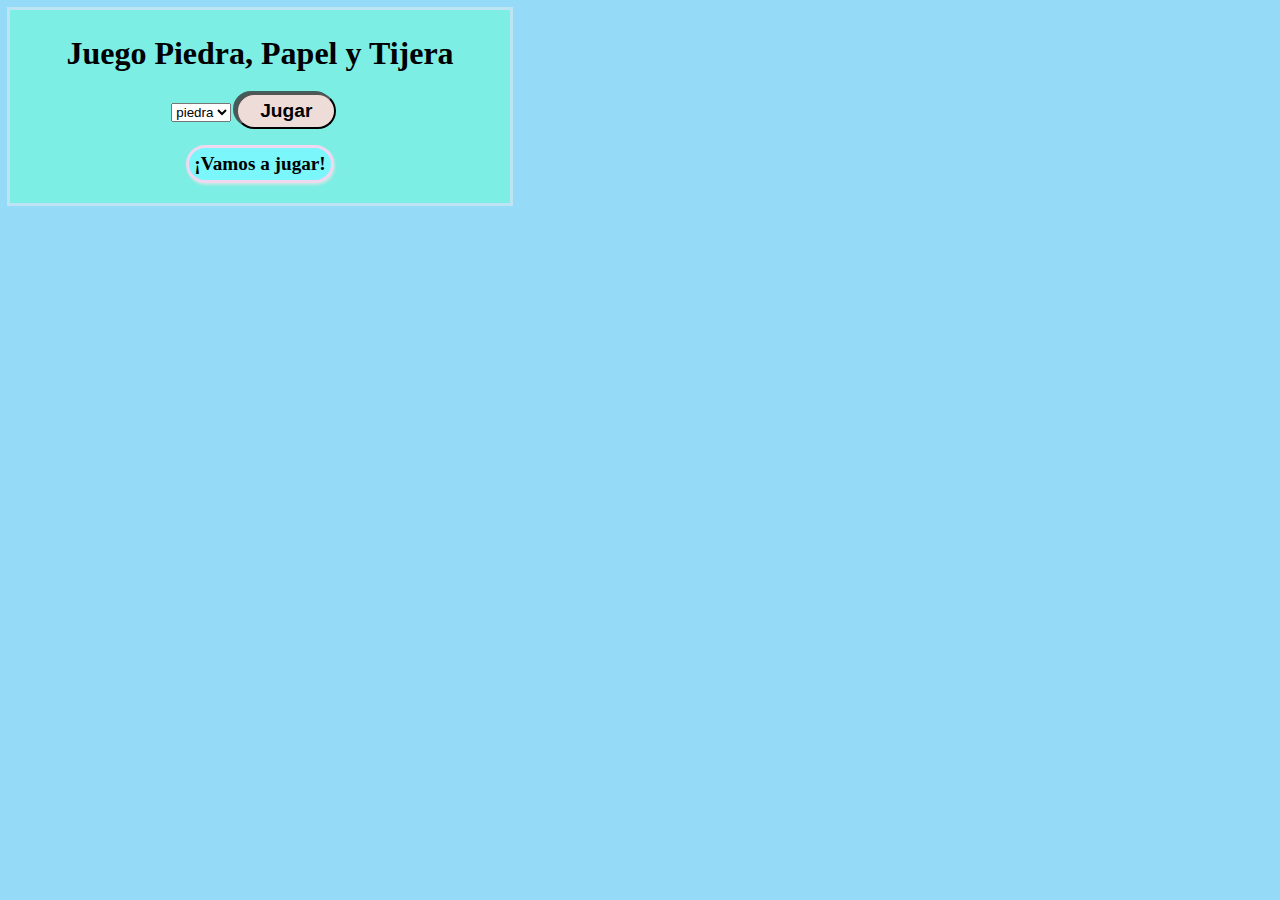
<file: index.html>
<!DOCTYPE html>
<html lang="en">

<head>
    <meta charset="UTF-8">
    <meta http-equiv="X-UA-Compatible" content="IE=edge">
    <meta name="viewport" content="width=device-width, initial-scale=1.0">
    <link rel="stylesheet" href="./styles/main.css">
    <title>Juego Piedra, Papel o Tijeras</title>
</head>

<body>
    <main class="container">
        <h1 class="h1">Juego Piedra, Papel y Tijera</h1>
        <form action="#">
            <select class="js-select" name="select" id="select">Introduce aqui tu jugada:
                <option value="piedra">piedra</option>
                <option value="papel">papel</option>
                <option value="tijera">tijera</option>
            </select>
            <input type="button" value="Jugar" class="button js-input">
            <p class="js-start start">¡Vamos a jugar!</p>
            <p class="js_cont_player"></p>
            <p class="js_cont_computer"></p>
            <input class="button hidden js-reset" type="reset" value="reiniciar juego">
        </form>
    </main>



    <script src="./js/main.js"></script>
</body>

</html>
</file>
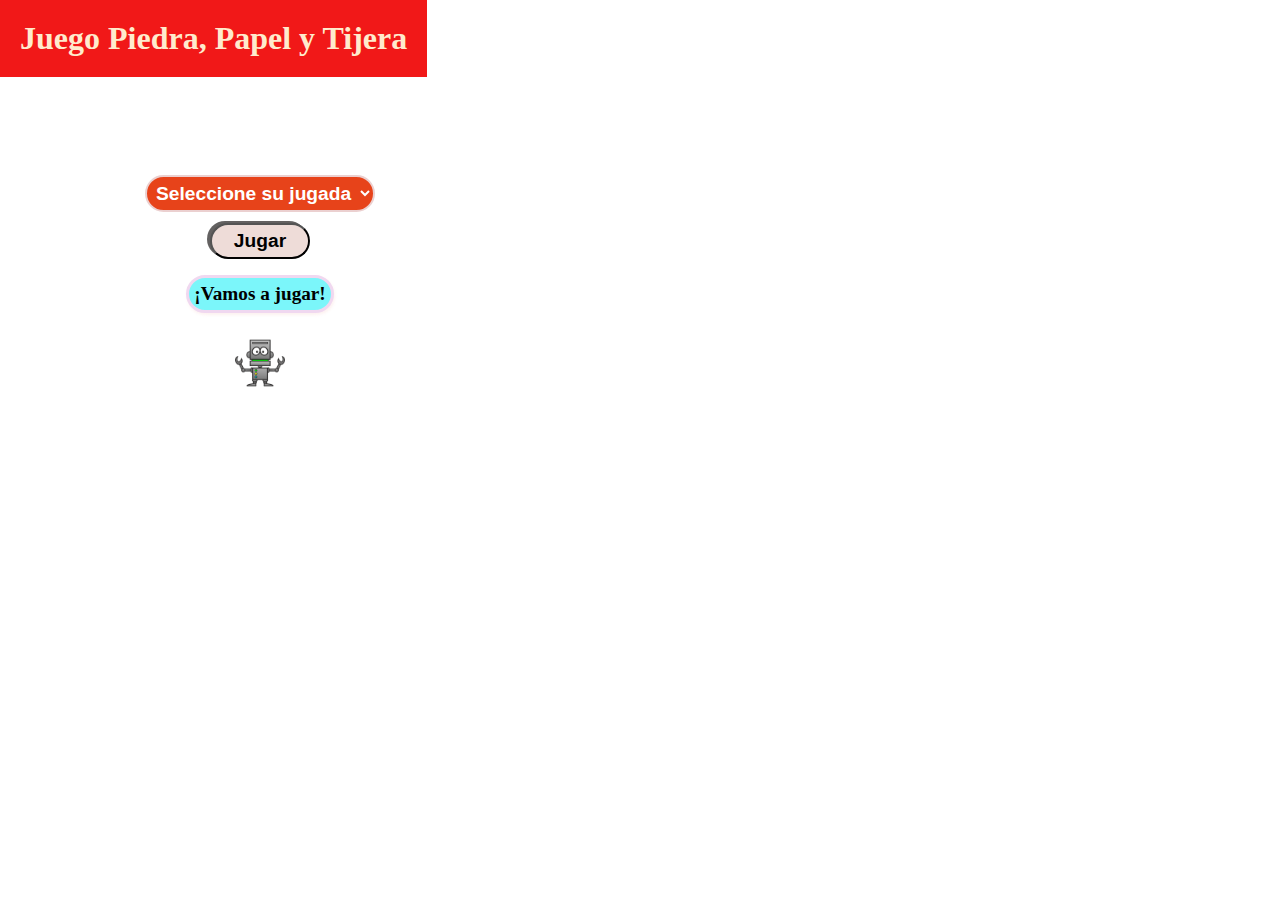
<file: version-0/index.html>
<!DOCTYPE html>
<html lang="en">

<head>
    <meta charset="UTF-8">
    <meta http-equiv="X-UA-Compatible" content="IE=edge">
    <meta name="viewport" content="width=device-width, initial-scale=1.0">
    <link rel="stylesheet" href="./styles/main.css">
    <title>Juego Piedra, Papel o Tijeras</title>
</head>

<body>
    <header>
        <h1 class="h1">Juego Piedra, Papel y Tijera</h1>
    </header>
    <main>
        <div class="div-img ">
            <img src="images/papel.png" Alt="papel" class="img js-papel hidden">
            <img src="images/piedra.png" Alt="piedra" class="img js-piedra hidden">
            <img src="images/tijeras.png" Alt="tijeras" class="img js-tijera hidden">
        </div>
        <section class="container">
            <form action="#">
                <select class="js-select select" name="select" id="select">
                    <option>Seleccione su jugada</option>
                    <option value="piedra">piedra</option>
                    <option value="papel">papel</option>
                    <option value="tijera">tijera</option>
                </select>
                <input type="button" value="Jugar" class="button js-input">
                <p class="js-start start">¡Vamos a jugar!</p>
                <ul>
                    <li class="js_cont_player text"></li>
                    <img src="./images/Robot_37500.png" class="robot" class="robot">
                    <li class="js_cont_computer text">
                    </li>
                </ul>
                <input class="button-reset hidden js-reset" type="reset" value="reiniciar juego">
            </form>
        </section>
    </main>
    <script src=" ./js/main.js"></script>
</body>

</html>
</file>
<file: styles/main.css>
* {
    margin: 0;
    padding: 0;
    box-sizing: border-box;
}

body {
    background-color: rgba(80, 194, 240, 0.603);
}

main {
    display: flex;
    justify-content: center;
    flex-direction: column;
    align-items: center;
    margin-top: 100px;
}

.container {
    display: flex;
    flex-direction: column;
    align-items: center;
    background-color: rgb(124, 238, 228);
    height: auto;
    margin: 10px;
    padding: 5px;
    box-shadow: 0 0 0 3px rgba(255, 244, 242, 0.39);
}

.select {
    margin: 10px;
    padding: 5px;
    background-color: rgb(238, 220, 216);
    border-radius: 25px;
    border: 2px solid rgb(83, 77, 77);
    box-shadow: -3px -2px 0 rgba(48, 45, 45, 0.753);
    font-size: 1.2rem;
    font-weight: 600;
}

.button {
    background-color: rgb(238, 220, 216);
    border: px solid rgb(82, 33, 82);
    width: 100px;
    padding: 5px;
    border-radius: 20px;
    margin: 1px;
    box-shadow: -3px -2px 0 rgba(48, 45, 45, 0.753);
    font-size: 1.2rem;
    font-weight: 600;

}

.button-reset {
    background-color: rgb(238, 220, 216);
    border: px solid rgb(82, 33, 82);
    width: 100%;
    padding: 5px;
    border-radius: 20px;
    margin: 1px;
    box-shadow: -3px -2px 0 rgba(48, 45, 45, 0.753);
    font-size: 1.2rem;
    font-weight: 600;
}

.start {
    background-color: rgb(123, 246, 250);
    text-align: center;
    border-radius: 20px;
    padding: 5px;
    border: 3px solid rgb(240, 216, 240);
    box-shadow: 1px 2px 3px rgba(252, 232, 229, 0.589);
    font-size: 1.2rem;
    font-weight: 700;
    margin: 15px;
}

.h1 {
    text-align: center;
    margin: 20px;
}

.text {
    color: rgb(2, 5, 34);
    text-align: center;
    margin: 10px;
}

.hidden {
    display: none;
}

.div-img {
    width: 100%;
    margin-top: 10px;
    text-align: center;
}

.img {
    width: 100px;
    height: auto;
    border-radius: 50%;
    border: 3px solid white
}

@media(min-width:768px) {
    .container {
        width: 500px;
    }
}
</file>
<file: version-0/styles/main.css>
* {
    margin: 0;
    padding: 0;
    box-sizing: border-box;
    list-style-type: none;
}

header {
    position: fixed;
    top: 0;
    background-color: rgb(241, 24, 24);
    color: blanchedalmond;
}

main {
    display: flex;
    flex-direction: column;
    margin-top: 150px;
}

form {
    display: flex;
    flex-direction: column;
    align-items: center;
}

.container {
    display: flex;
    flex-direction: column;
    align-items: center;
    height: auto;
    margin: 10px;
    padding: 5px;
}

.select {
    margin: 10px;
    padding: 5px;
    background-color: rgb(231, 67, 26);
    border-radius: 25px;
    border: 2px solid rgb(235, 208, 208);
    box-shadow: 3px 2px 0 2pxrgba(226, 43, 43, 0.753);
    font-size: 1.2rem;
    font-weight: 600;
    color: white;
}

.button {
    background-color: rgb(238, 220, 216);
    border: px solid rgb(82, 33, 82);
    width: 100px;
    padding: 5px;
    border-radius: 20px;
    margin: 1px;
    box-shadow: -3px -2px 0 rgba(48, 45, 45, 0.753);
    font-size: 1.2rem;
    font-weight: 600;

}

.button-reset {
    background-color: rgb(238, 220, 216);
    border: px solid rgb(82, 33, 82);
    width: 100%;
    padding: 5px;
    border-radius: 20px;
    margin: 1px;
    box-shadow: -3px -2px 0 rgba(48, 45, 45, 0.753);
    font-size: 1.2rem;
    font-weight: 600;
}

.start {
    background-color: rgb(123, 246, 250);
    text-align: center;
    border-radius: 20px;
    padding: 5px;
    border: 3px solid rgb(240, 216, 240);
    box-shadow: 1px 2px 3px rgba(252, 232, 229, 0.589);
    font-size: 1.2rem;
    font-weight: 700;
    margin: 15px;
}

.h1 {
    text-align: center;
    margin: 20px;
}

.robot {
    width: 50px;
}

.text {
    color: rgb(2, 5, 34);
    text-align: center;
    margin: 10px;
}

.div-img {
    width: 100%;
    text-align: center;
}

.img {
    width: 100px;
    height: auto;
    border: 5px solid white;
}

.hidden {
    display: none;
}

@media(min-width:768px) {
    .container {
        width: 500px;
    }
}
</file>
